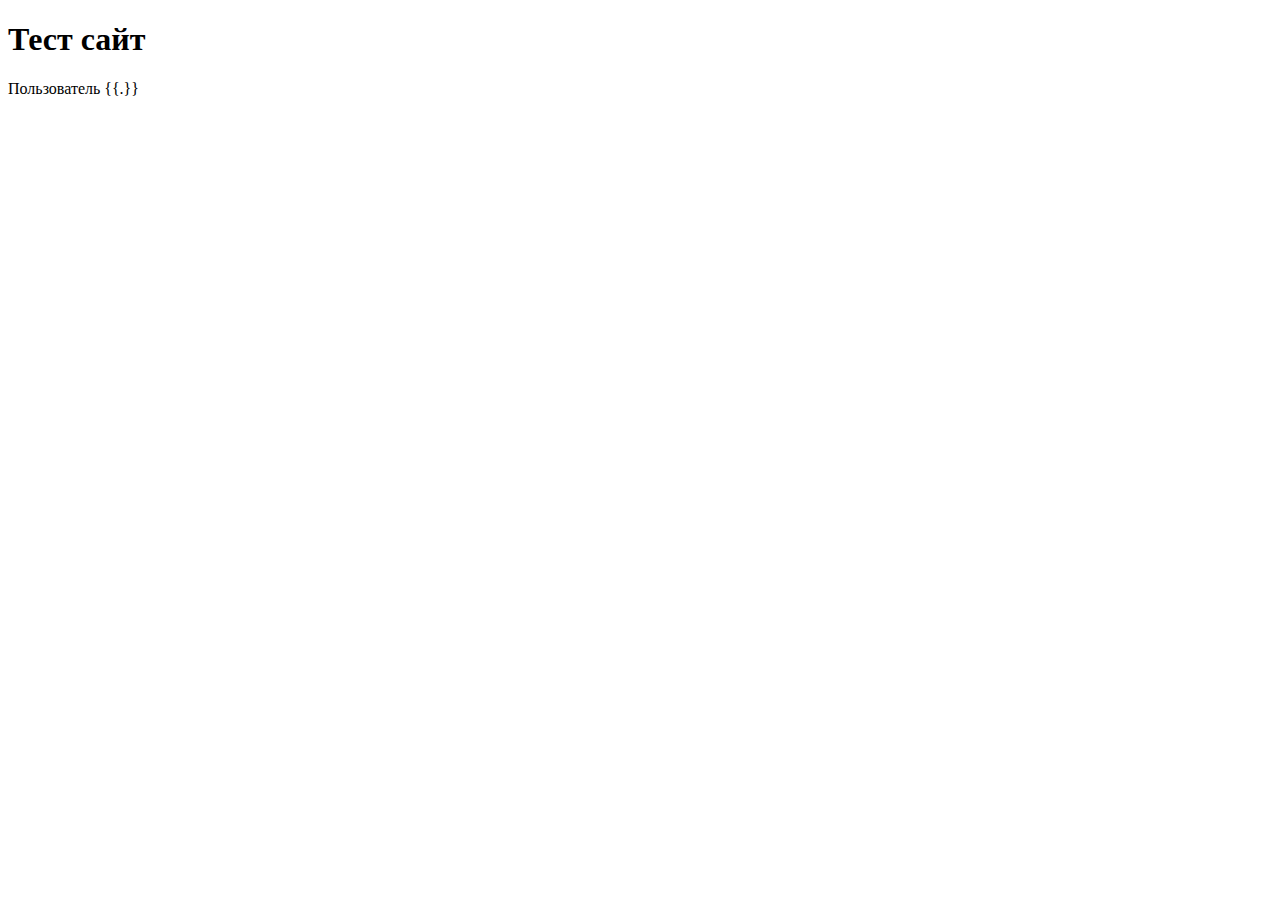
<file: template/home_page.html>
<!DOCTYPE html>
<html lang="en">
<head>
    <meta charset="UTF-8">
    <meta http-equiv="X-UA-Compatible" content="IE=edge">
    <meta name="viewport" content="width=device-width, initial-scale=1.0">
    <title>Document</title>
</head>
<body>
    <h1>Тест сайт</h1>
    <p>Пользователь {{.}}</p>
</body>
</html>
</file>
